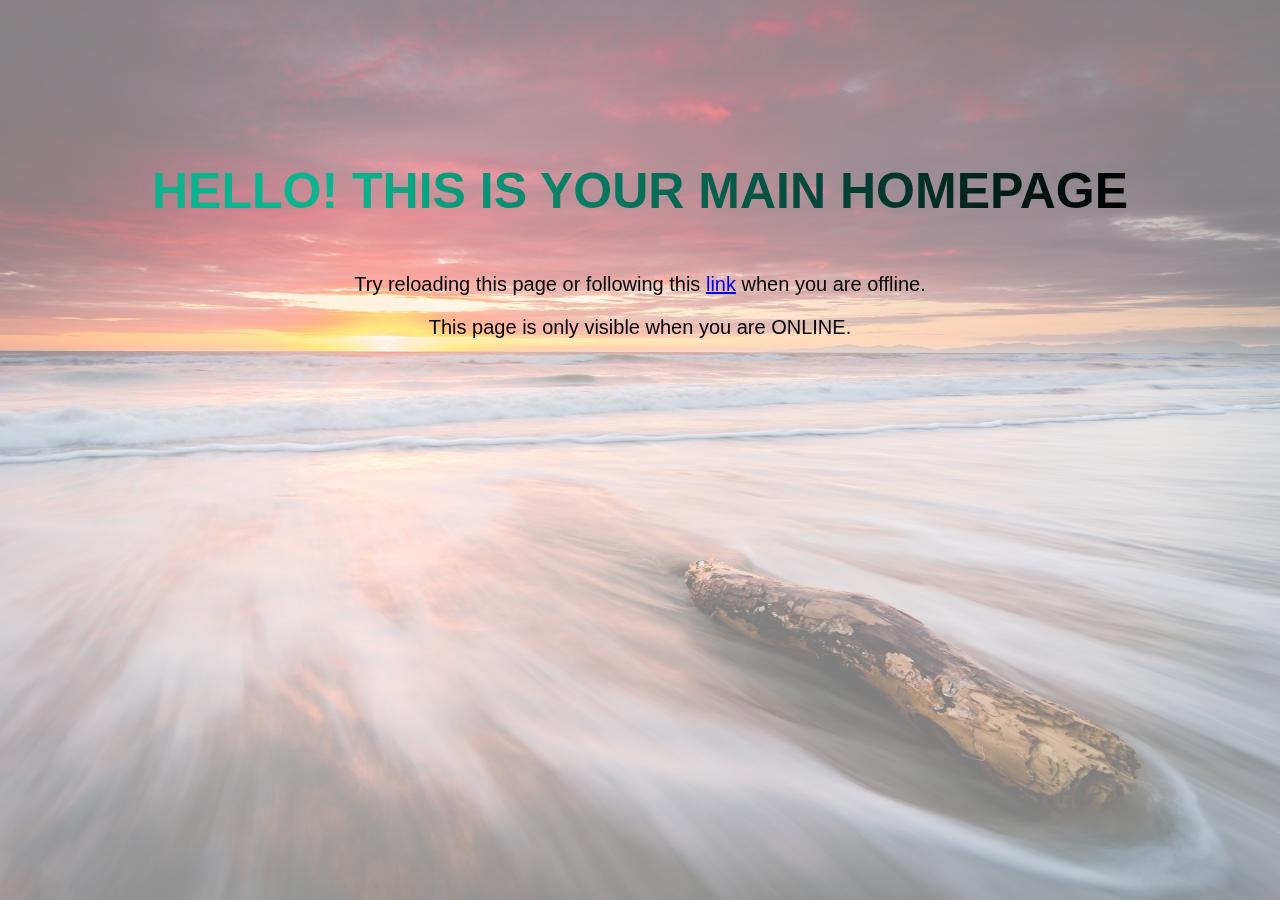
<file: index.html>
<!DOCTYPE html>
<html lang="en">
  <head>
    <meta charset="utf-8" />
    <meta http-equiv="X-UA-Compatible" content="IE=edge" />
    <meta name="viewport" content="width=device-width, initial-scale=1" />

    <title>Offline Fallback Page Demo</title>

    <!-- import the webpage's stylesheet -->
    <link rel="stylesheet" href="./style.css" />

    <!-- import the webpage's javascript file -->
    <script src="./script.js" defer></script>
  </head>

  <body>
    <img src='./images/background.jpg' class="main-app"></img>
    <div class="container">
      <h1>Hello! This is your main homepage</h1>

      <p>
        Try reloading this page or following this
        <a href="./index.html">link</a> when you are offline.
      </p>

      <p>This page is only visible when you are ONLINE.</p>
    </div>
  </body>
</html>
</file>
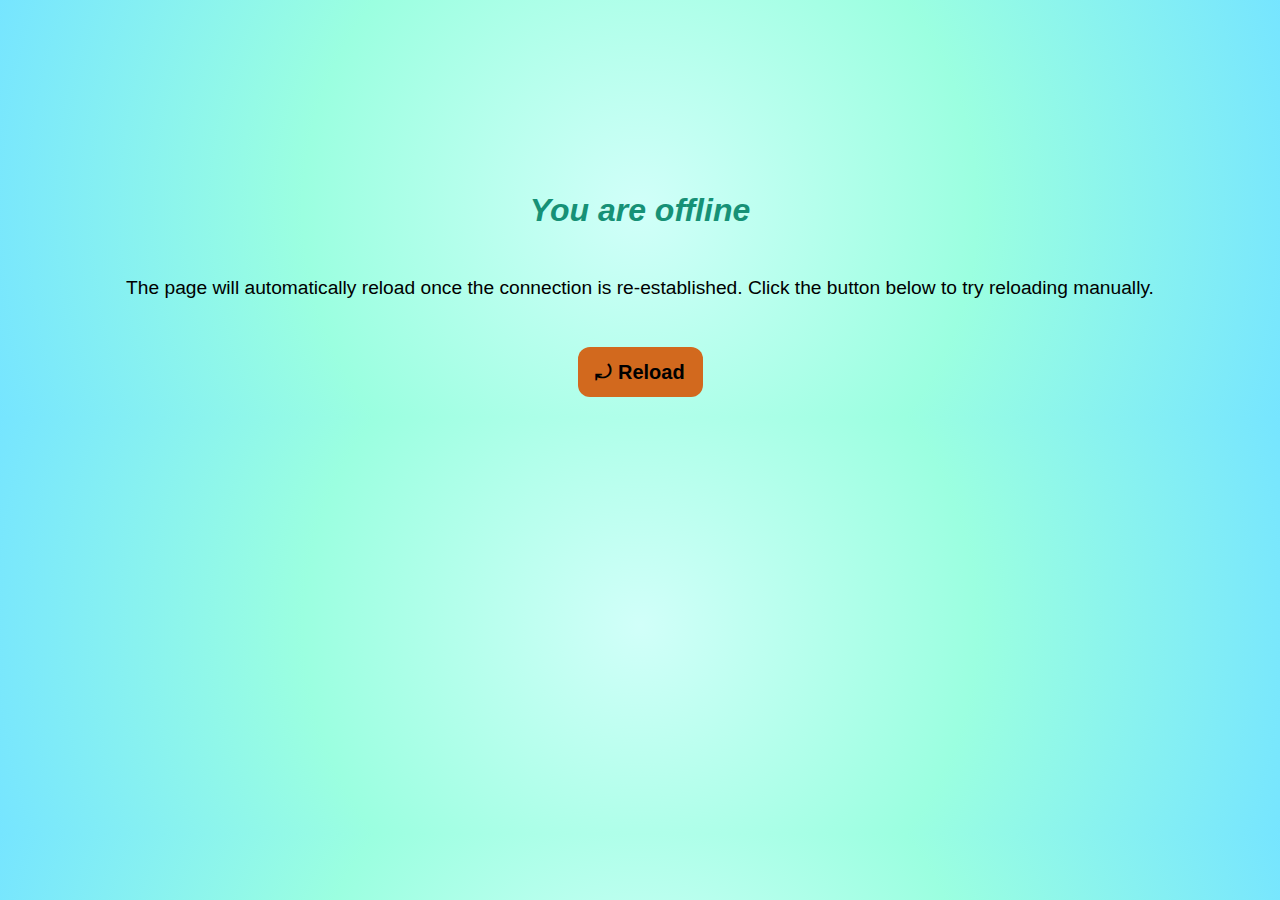
<file: offline.html>
<!DOCTYPE html>
<html lang="en">
  <head>
    <meta charset="utf-8" />
    <meta http-equiv="X-UA-Compatible" content="IE=edge" />
    <meta name="viewport" content="width=device-width, initial-scale=1" />

    <title>Custom Offline Page</title>

    <!-- Inline the page's stylesheet. -->
    <style>
      body {
        background: rgb(209, 255, 249);
        background: radial-gradient(
          circle,
          rgba(209, 255, 249, 1) 0%,
          rgba(155, 255, 224, 1) 50%,
          rgba(118, 229, 255, 1) 100%
        );
        font-family: helvetica, arial, sans-serif;
        margin: 20px;
        align-items: center;
        justify-content: center;
        margin-top: 15%;
      }

      h1 {
        display: block;
        text-align: center;
        font-style: italic;
        color: #169176;
      }

      p {
        font-size: larger;
        font-weight: normal;
        text-align: center;
        margin-block: 3rem;
      }

      button {
        font-size: 20px;
        font-family: Verdana, Geneva, Tahoma, sans-serif;
        font-weight: bolder;
        text-align: center;
        position: relative;
        align-content: center;
        justify-content: center;
        margin: auto;
        background: chocolate;
        width: 125px;
        height: 50px;
        border: none;
        border-radius: 12px;
        display: block;
        padding: auto;
      }
    </style>
  </head>
  <body>
    <h1>You are offline</h1>

    <p>
      The page will automatically reload once the connection is re-established.
      Click the button below to try reloading manually.
    </p>
    <button type="button">⤾ Reload</button>

    <!-- Inline the page's JavaScript file. -->
    <script>
      document.querySelector("button").addEventListener("click", () => {
        window.location.reload();
      });

      // Listen to changes in the network state, reload when online.
      // This handles the case when the device is completely offline.
      window.addEventListener("online", () => {
        window.location.reload();
      });

      // Check if the server is responding & reload the page if it is.
      // This handles the case when the device is online, but the server
      // is offline or misbehaving.
      async function checkNetworkAndReload() {
        try {
          const response = await fetch(".");
          // Verify we get a valid response from the server
          if (response.status >= 200 && response.status < 500) {
            window.location.reload();
            return;
          }
        } catch {
          // Unable to connect to the server, ignore.
        }
        window.setTimeout(checkNetworkAndReload, 2500);
      }

      checkNetworkAndReload();
    </script>
  </body>
</html>
</file>
<file: style.css>
body {
  font-family: helvetica, arial, sans-serif;
  height: 100vh;
  margin: 0;
}

.main-app {
  opacity: 0.5;
  width: 100%;
  height: 100vh;
  background-position: center;
  background-repeat: no-repeat;
  background-size: cover;
  z-index: -1;
  position: fixed;
}

.container {
  width: 100%;
  position: absolute;
  margin: auto;
  align-items: center;
  justify-content: center;
  display: block;
  text-align: center;
  margin-top: 10%;
}

h1 {
  color: #fff;
  font-size: 50px;
  font-family: "ubuntu";
  text-transform: uppercase;
  font-weight: 700;
  font-family: "Josefin Sans", sans-serif;
  background: linear-gradient(to right, #0bb38e 10%, #000000 50%, #496b56 60%);
  background-size: auto auto;
  background-clip: border-box;
  background-size: 200% auto;
  color: #fff;
  background-clip: text;
  -webkit-background-clip: text;
  -webkit-text-fill-color: transparent;
  animation: textclip 1.5s linear infinite;
  display: inline-block;
}

@keyframes textclip {
  to {
    background-position: 200% center;
  }
}

p {
  font-size: 20px;
}
</file>
